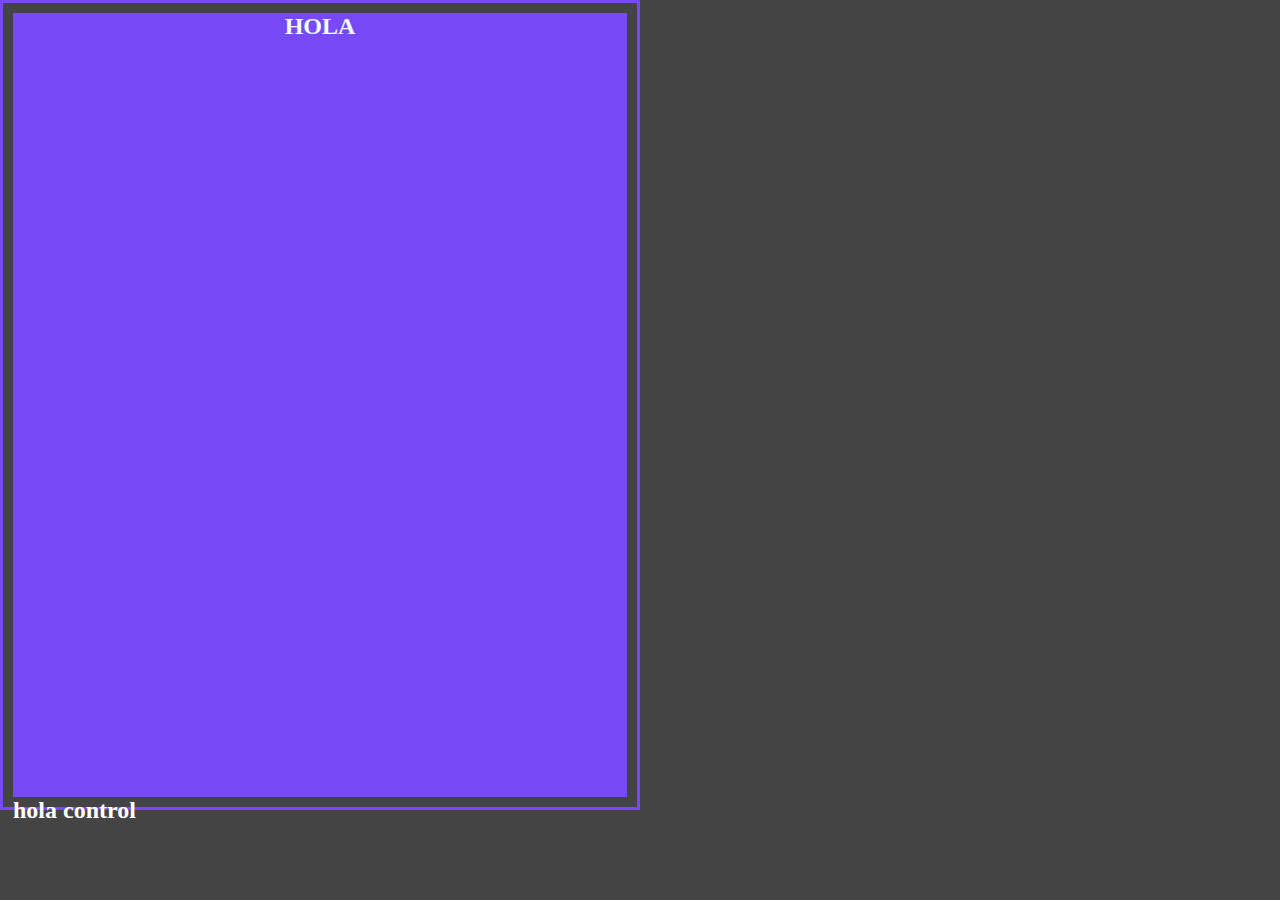
<file: tarjeta.html>
<!DOCTYPE html>
<html lang="es">

<head>
    <meta charset="UTF-8">
    <meta name="viewport" content="width=device-width, initial-scale=1.0">
    <link rel="stylesheet" href="css/estiloTarjeta.css">

    <title></title>
</head>

<body id="contenedor">

    <!--estructura semanticamente: todas las partes con una etiqueta apropiada-->
    <article class="tarjeta">

        <section class="cabecera">
            <h2>HOLA</h2>
        </section>

        <h2>hola control</h2>
        <section class="data"></section>
    </article>
</body>
<footer></footer>

</html>
</file>
<file: css/estiloTarjeta.css>
*{ /*universal*/
    margin:0;
    padding: 0;
    box-sizing: border-box; /* Hace que el padding no afecte al tamaño de la tarjeta*/
}

body{
    height: 100vh;
color: white;
}
.tarjeta{
    border: solid 3px #784af7;
    width: 50%;
    height: 100%;
    padding: 10px;
    box-sizing: border-box;
}


.cabecera {
    background-color: #784af7;
    height: 100%;
    width:100%;
    color: azure;
    text-align: center;
    
}

.data {
    background-color: white;
}

#contenedor {
   height: 90vh; /*    Alto del body, unidad viemwport heigth, solo para utilizar en body*/
    background-color: #444;
}
</file>
